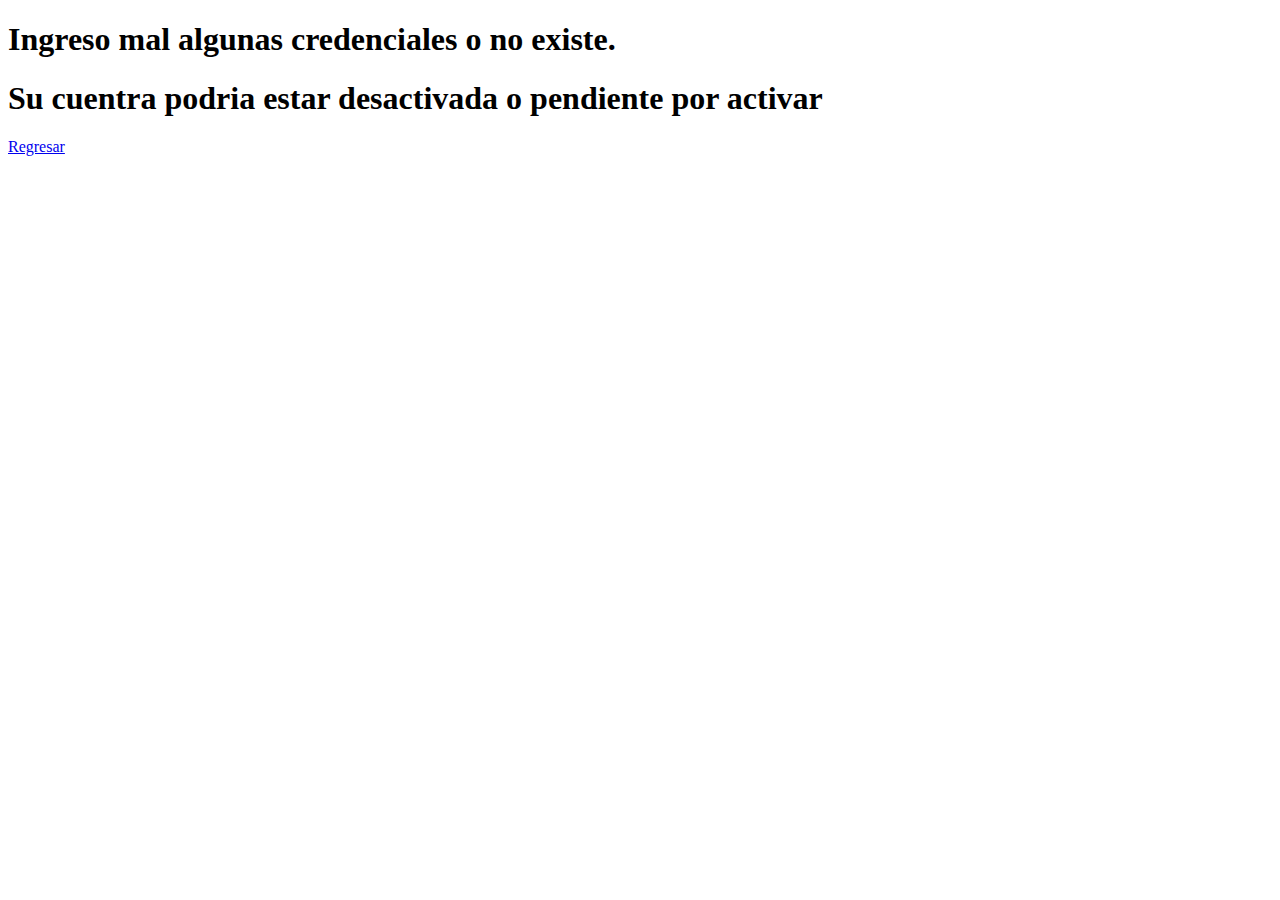
<file: pages/error/errorLogin.html>
<!DOCTYPE html>
<html lang="en">
<head>
    <meta charset="UTF-8">
    <meta name="viewport" content="width=device-width, initial-scale=1.0">
    <title>ERROR LOGIN</title>
</head>
<body>
    <h1>Ingreso mal algunas credenciales o no existe.</h1>
    <h1>Su cuentra podria estar desactivada o pendiente por activar</h1>

    <a href="/loginUsuario.html">Regresar</a>
</body>
</html>
</file>
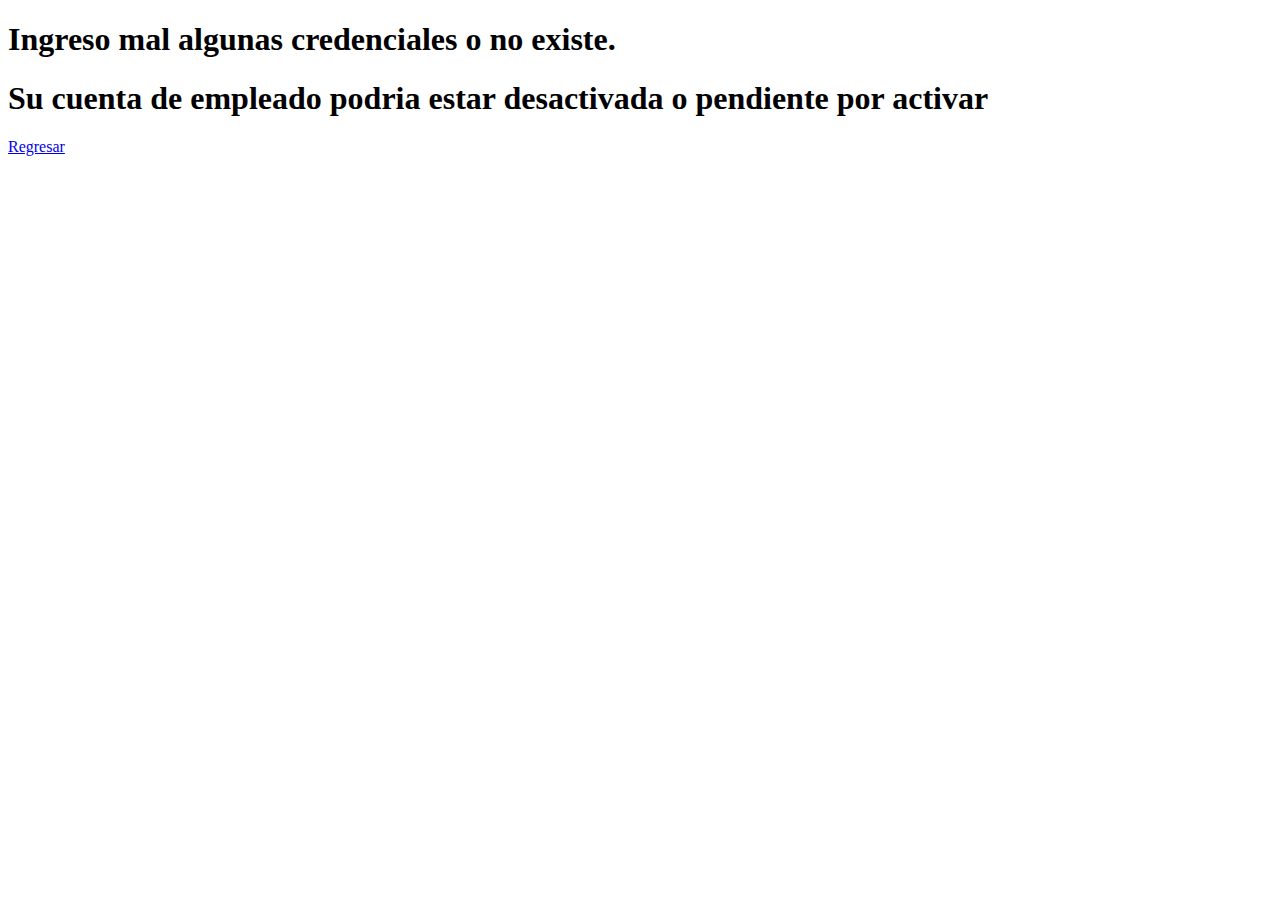
<file: pages/error/errorLoginCajero.html>
<!DOCTYPE html>
<html lang="en">
<head>
    <meta charset="UTF-8">
    <meta name="viewport" content="width=device-width, initial-scale=1.0">
    <title>ERROR LOGIN EMPLEADO</title>
</head>
<body>
    <h1>Ingreso mal algunas credenciales o no existe.</h1>
    <h1>Su cuenta de empleado podria estar desactivada o pendiente por activar</h1>

    <a href="/empleadoLogin.html">Regresar</a>
</body>
</html>
</file>
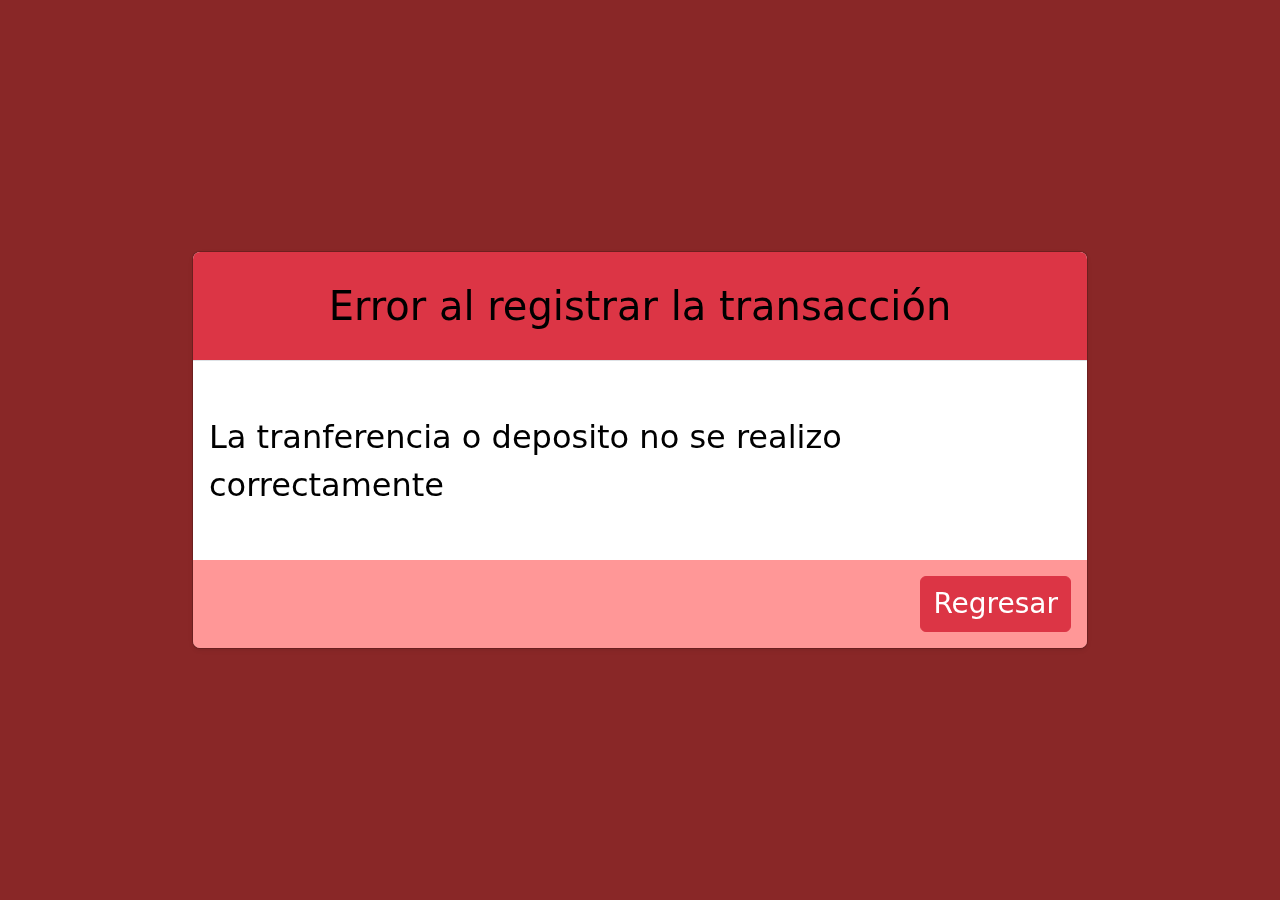
<file: pages/error/errorOperacionUsuario.html>
<!DOCTYPE html>
<html lang="en">
<head>
    <meta charset="UTF-8">
    <meta name="viewport" content="width=device-width, initial-scale=1.0">

    <!-- Enlace al CSS de Bootstrap desde CDN -->
    <link href="https://cdn.jsdelivr.net/npm/bootstrap@5.3.3/dist/css/bootstrap.min.css" rel="stylesheet">

    <title>ERROR TRANSACCION DE USUARIO</title>
</head>

<body>
    <!-- Modal (versión Bootstrap) -->
    <div class="modal fade show d-flex align-items-center justify-content-center border-radius" tabindex="-1" 
        style="display: block; background-color: rgba(122, 12, 12, 0.89); backdrop-filter: blur(4px); z-index: 999;">
        <div class="modal-dialog modal-dialog-centered w-100 w-sm-75 w-md-50 w-lg-40 rounded" style="min-width: 70%; margin: 50;">
            <div class="modal-content shadow-sm">
                <!-- Encabezado -->
                <div class="modal-header border-bottom-0 p-4 bg-danger">
                    <h5 class="modal-title w-100 text-black text-center fs-1 ">Error al registrar la transacción</h5>
                </div>

                <!-- Cuerpo del modal -->
                <div class="modal-body border-top d-flex justify-content-center align-items-center text-secondary fs-2 fs-sm-1 text-black"
                    style="min-height: 200px;">
                    <div>
                            La tranferencia o deposito no se realizo correctamente
                    </div>
                </div>
                <!-- Pie del modal -->
                <div class="modal-footer border-top-0 justify-content-end" style="background-color: rgba(255, 81, 81, 0.6)">
                    <a href="/loginUsuario.html" class="btn btn-danger text-white red-100 rounded fs-3">Regresar</a>
                </div>
            </div>
        </div>
    </div>
</body>

</html>
</body>
</html>
</file>
